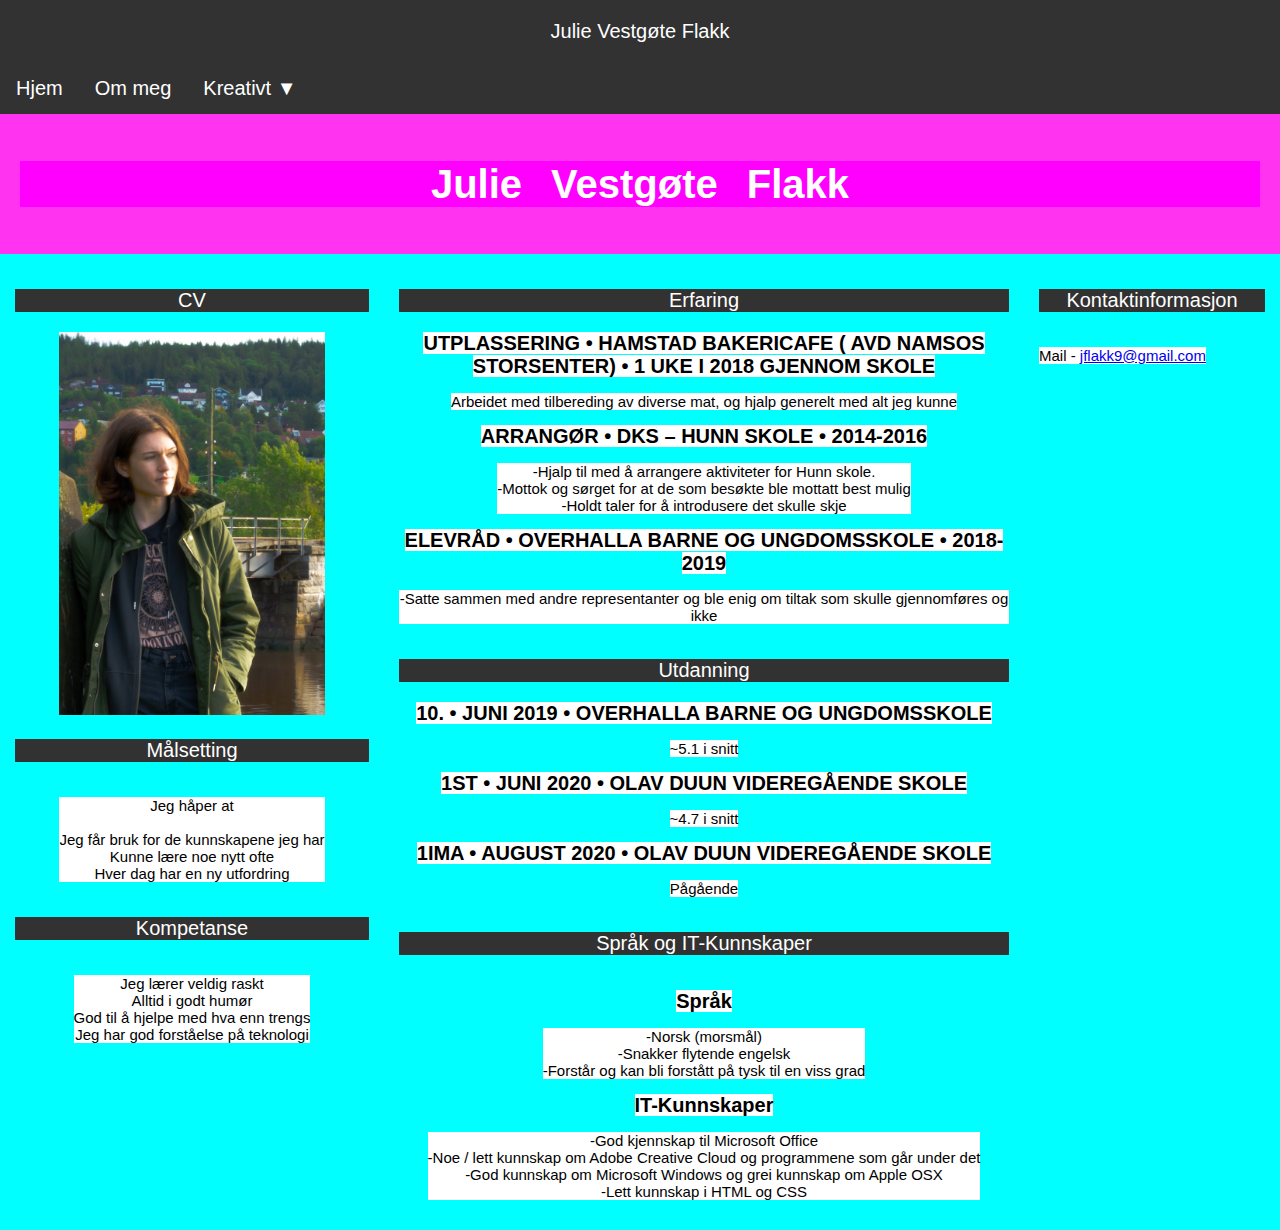
<file: CV elns/cv.html>
<!doctype html>
<html>
<head>
	<title> CV </title>
	<meta charset="UTF-8">
	<link rel="stylesheet" href="https://tragnet.github.io/stylesheet.css">
	<link rel="icon" href="https://cdn.discordapp.com/emojis/743902531541008545.png">
</head>
<body>
<div class="navbar">
<center>
<p>Julie Vestgøte Flakk</p>
  <a href="https://tragnet.github.io/">Hjem</a>
  <a href="https://tragnet.github.io/om%20meg/om%20meg.html">Om meg</a>
  <div class="dropdown">
    <button class="dropbtn">Kreativt ▼ 
      <i class="fa fa-caret-down"></i>
    </button>
    <div class="dropdown-content">
      <a href="https://tragnet.github.io/Foto/foto.html">Foto</a>
      <a href="https://tragnet.github.io/photoshop/photoshop.html">Photoshop</a>
      <a href="https://www.youtube.com/channel/UCLQA65qYq-9nRMsp4EmwH2w">Youtube</a>
    </div>
  </div> 
  </center>
</div>
<div class="header">
	<center>
	<h1 class="pog">
Julie⠀Vestgøte⠀Flakk
	</h1>
	</center>
</div>
	
			<div class="col-1">
	<p>CV</p>
		<center><img src="Meg.jpg" alt="poggers" style="width:75%;height:100%;"></center> 
	<p>Målsetting</p>
	<center><p class="avsnitt">Jeg håper at<br><br>Jeg får bruk for de kunnskapene jeg har<br>Kunne lære noe nytt ofte<br>Hver dag har en ny utfordring</p></center>

	<p> Kompetanse </p>
	<center><p class="avsnitt"> Jeg lærer veldig raskt<br>Alltid i godt humør<br>God til å hjelpe med hva enn trengs<br>Jeg har god forståelse på teknologi</p></center>
			</div>
		<div class="col-2">
	<center>
		<p>Erfaring</p>
	
	<strong>UTPLASSERING • HAMSTAD BAKERICAFE ( AVD NAMSOS STORSENTER) • 1 UKE I 2018 GJENNOM SKOLE</strong><br>
	<p class="avsnitt">Arbeidet med tilbereding av diverse mat, og hjalp generelt med alt jeg kunne</p><br>
	<strong>ARRANGØR • DKS – HUNN SKOLE • 2014-2016</strong><br>
	<p class="avsnitt">-Hjalp til med å arrangere aktiviteter for Hunn skole. <br>-Mottok og sørget for at de som besøkte ble mottatt best mulig<br>-Holdt taler for å introdusere det skulle skje</p><br>
	<strong> 
	ELEVRÅD • OVERHALLA BARNE OG UNGDOMSSKOLE • 2018-2019
	</strong><br>
	<p class="avsnitt">-Satte sammen med andre representanter og ble enig om tiltak som skulle gjennomføres og ikke</p><br>
	
		<p>Utdanning</p>
	
	<strong>10. • JUNI 2019 • OVERHALLA BARNE OG UNGDOMSSKOLE</strong><br>
	<p class="avsnitt"> ~5.1 i snitt</p><br>
	<strong> 1ST • JUNI 2020 • OLAV DUUN VIDEREGÅENDE SKOLE </strong><br>
	<p class="avsnitt"> ~4.7 i snitt </p><br>
	<strong> 1IMA • AUGUST 2020 • OLAV DUUN VIDEREGÅENDE SKOLE </strong><br>
	<p class="avsnitt"> Pågående </p><br>
	
		<p> Språk og IT-Kunnskaper </p><br>
		<strong>Språk</strong><br>
		<p class="avsnitt">-Norsk (morsmål)<br>-Snakker flytende engelsk<br>-Forstår og kan bli forstått på tysk til en viss grad</p><br>
		<strong>IT-Kunnskaper</strong><br>
		<p class="avsnitt">-God kjennskap til Microsoft Office<br>-Noe / lett kunnskap om Adobe Creative Cloud og programmene som går under det<br>-God kunnskap om Microsoft Windows og grei kunnskap om Apple OSX<br>-Lett kunnskap i HTML og CSS</p><br>
</center>
	</div>
<div class="col-3">
	<p>Kontaktinformasjon</p>
	<p class="avsnitt"> Mail - <a href="mailto:jflakk9@gmail.com"> jflakk9@gmail.com </a> </p>
	<!-- <p class="avsnitt"> Twitter <a href="https://twitter.com/traagnet "target="_blank"> @traagnet </a> </p> --->
</div>
</body>
</html>
</file>
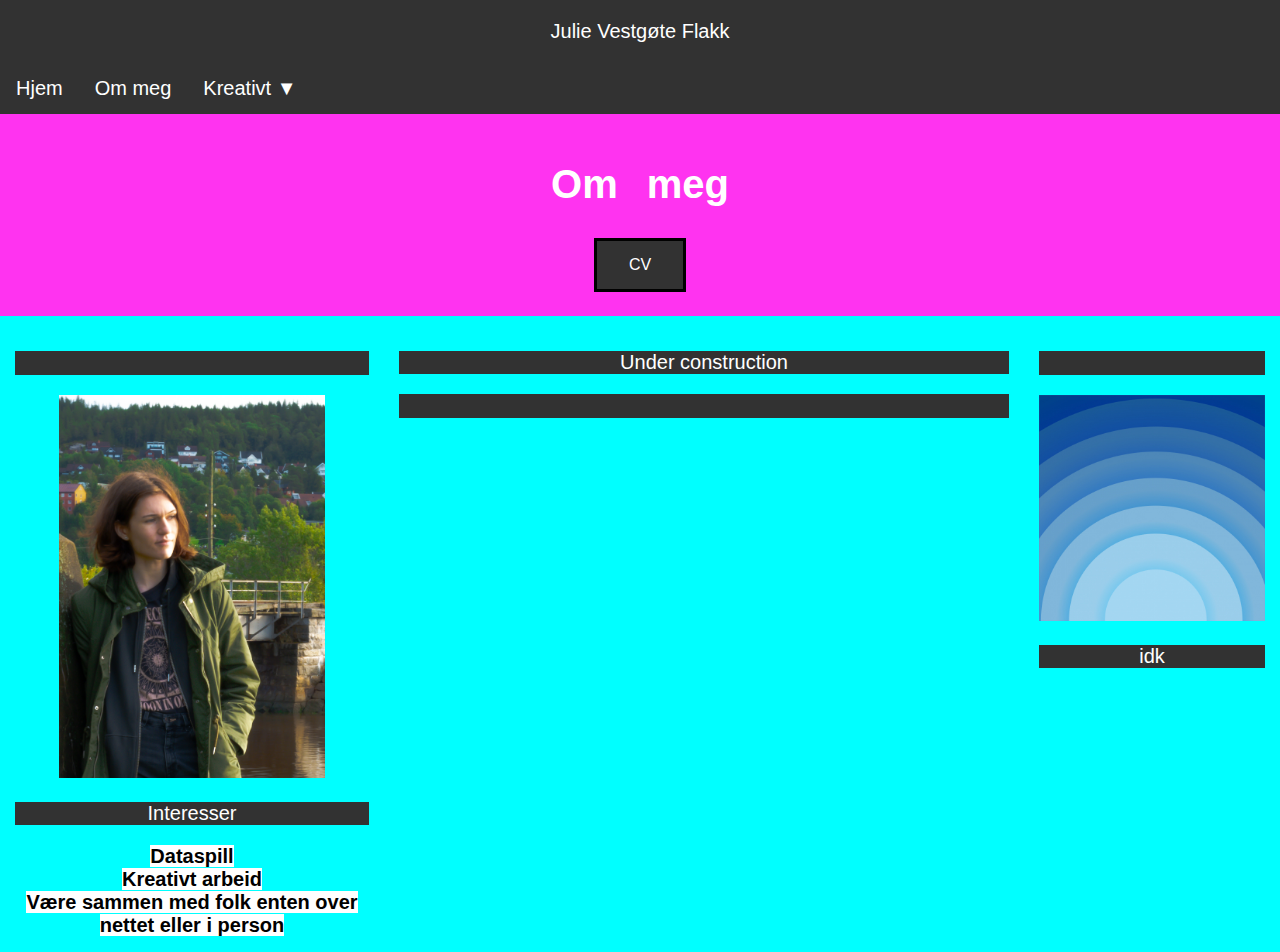
<file: om meg/om meg.html>
<!doctype html>
<html>
<head>
	<title> Om meg </title>
	<meta charset="UTF-8">
	<link rel="stylesheet" href="https://tragnet.github.io/stylesheet.css">
	<link rel="icon" href="https://cdn.discordapp.com/emojis/743902531541008545.png">
</head>
<body>
<div class="navbar">
<center>
<p>Julie Vestgøte Flakk</p>
  <a href="https://tragnet.github.io/">Hjem</a>
  <a href="https://tragnet.github.io/om%20meg/om%20meg.html">Om meg</a>
  <div class="dropdown">
    <button class="dropbtn">Kreativt ▼ 
      <i class="fa fa-caret-down"></i>
    </button>
    <div class="dropdown-content">
      <a href="https://tragnet.github.io/Foto/foto.html">Foto</a>
      <a href="https://tragnet.github.io/photoshop/photoshop.html">Photoshop</a>
      <a href="https://www.youtube.com/channel/UCLQA65qYq-9nRMsp4EmwH2w">Youtube</a>
    </div>
  </div> 
  </center>
</div>
	<div class="header">
	<h1>
	Om⠀meg
	</h1>
		<button class="button button3"onclick="location.href='https://tragnet.github.io/CV%20elns/cv.html'" type="button">
         CV</button>
			</div>
<div class="col-1">
	<p>
	⠀
	</p>
	<center>	<img src="Meg.jpg" alt="poggers" style="width:75%;height:100%;"> </center>
	<p>
	Interesser
	</p><center>
	<strong style="small">
	Dataspill<br>
	Kreativt arbeid<br>
	Være sammen med folk enten over nettet eller i person<br>
	</strong></center>
	</div>
	<div class="col-2">
	<center>
	<!-- <p> Famous Quotes </p>
	<strong class="medium"> Jeg liker iste veldig godt, kanskje litt for mye<br>-Julie Vestgøte Flakk | 18/9/2020 17:49<br><br>Hælvette asså<br> -Julie Vestgøte Flakk | 20/9/2020 02:14</strong>
	<p> ⠀</p> -->
	<p>Under construction</p>
	<p> ⠀</p>
		</center>
			</div>

<div class="col-3">
	<p> ⠀ </p>
	 <img src="hahafunny.jpg" alt="Cool shit idk" style="width:100%;height:100%;"> 
		<p class="bread">
		idk
		<p>
</div>
</body>
</html>
</file>
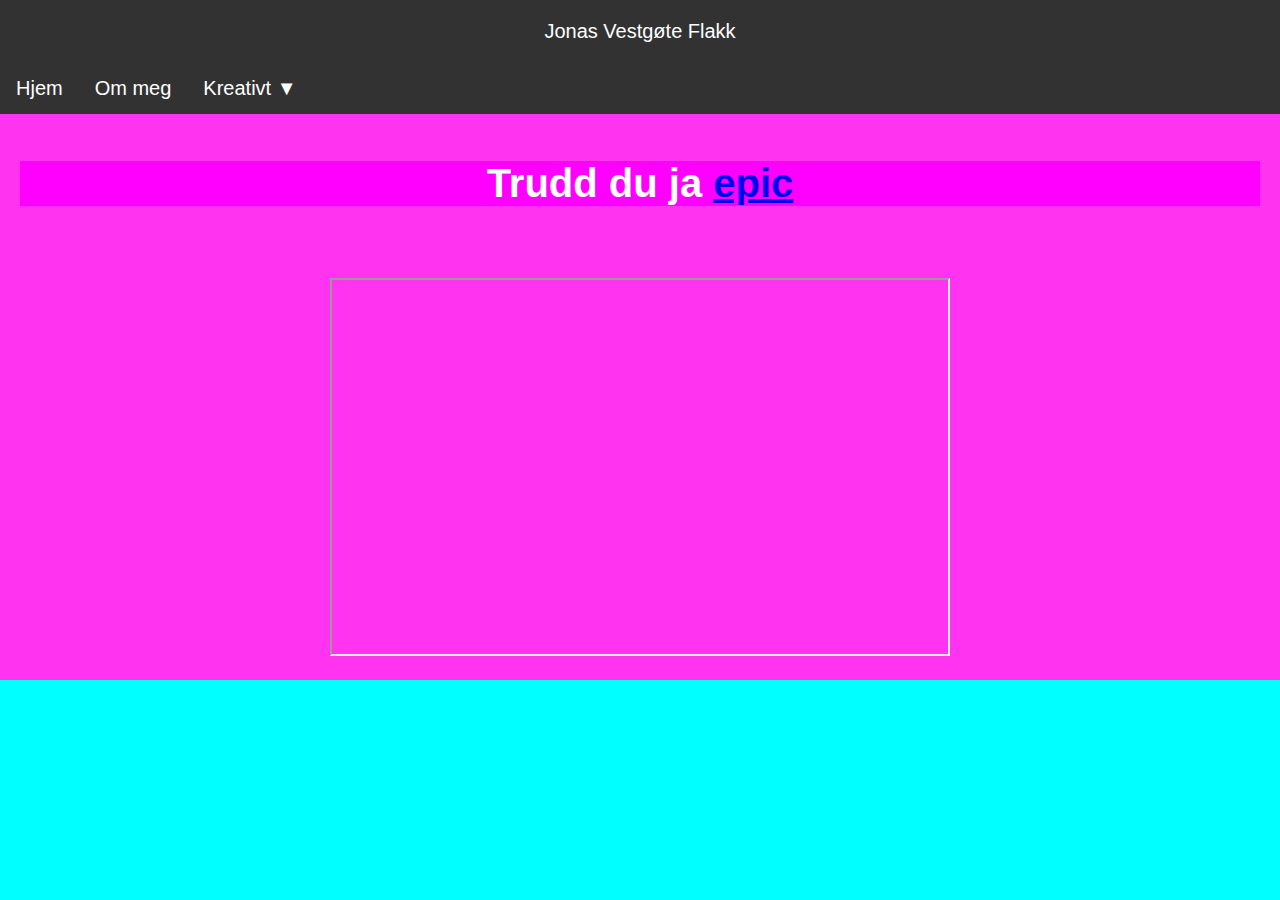
<file: passordsamling/passordsamling.html>
<!doctype html>
<html>
<head>
	<title> Passordsamling </title>
	<meta charset="UTF-8">
	<link rel="stylesheet" href="https://tragnet.github.io/stylesheet.css">
	<link rel="icon" href="https://cdn.discordapp.com/emojis/743902531541008545.png">
</head>
<body>
<div class="navbar">
<center>
<p>Jonas Vestgøte Flakk</p>
  <a href="https://tragnet.github.io/">Hjem</a>
  <a href="https://tragnet.github.io/om%20meg/om%20meg.html">Om meg</a>
  <div class="dropdown">
    <button class="dropbtn">Kreativt ▼ 
      <i class="fa fa-caret-down"></i>
    </button>
    <div class="dropdown-content">
      <a href="https://tragnet.github.io/Foto/foto.html">Foto</a>
      <a href="https://tragnet.github.io/photoshop/photoshop.html">Photoshop</a>
      <a href="https://www.youtube.com/channel/UCLQA65qYq-9nRMsp4EmwH2w">Youtube</a>
    </div>
  </div> 
  </center>
</div>
<div class="header">
	<center>
	<h1 class="pog">
		Trudd du ja <a href="https://clips.twitch.tv/SlickAuspiciousClintmullinsSoonerLater">epic</a>
	</h1>
	<br>
	<br>
	<br>
<iframe src="https://clips.twitch.tv/embed?clip=SlickAuspiciousClintmullinsSoonerLater
	     frameborder="0" 
	     allowfullscreen="true" 
	     scrolling="no" height="378" 
	     width="620">
</iframe>
	</center>
<div style="background-image: url('background1.jpg');"> 
</div>
</div>
</body>
</html>
</file>
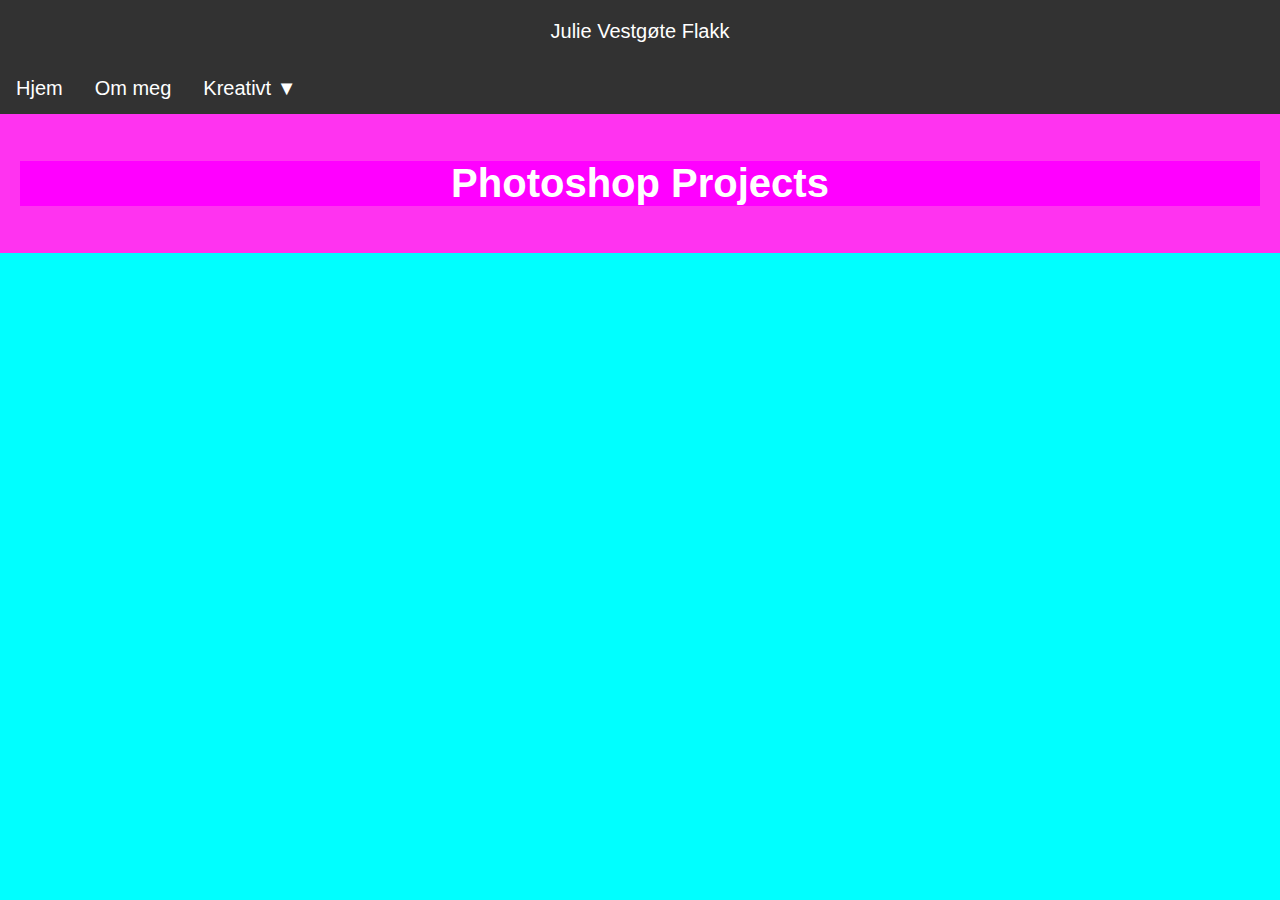
<file: photoshop/photoshop.html>
<!doctype html>
<html>
<head>
	<title> Photoshop </title>
	<meta charset="UTF-8">
	<link rel="stylesheet" href="https://tragnet.github.io/stylesheet.css">
	<link rel="icon" href="https://cdn.discordapp.com/emojis/743902531541008545.png">
</head>
<body>
<div class="navbar">
<center>
<p>Julie Vestgøte Flakk</p>
  <a href="https://tragnet.github.io/">Hjem</a>
  <a href="https://tragnet.github.io/om%20meg/om%20meg.html">Om meg</a>
  <div class="dropdown">
    <button class="dropbtn">Kreativt ▼ 
      <i class="fa fa-caret-down"></i>
    </button>
    <div class="dropdown-content">
      <a href="https://tragnet.github.io/Foto/foto.html">Foto</a>
      <a href="https://tragnet.github.io/photoshop/photoshop.html">Photoshop</a>
      <a href="https://www.youtube.com/channel/UCLQA65qYq-9nRMsp4EmwH2w">Youtube</a>
    </div>
  </div> 
  </center>
</div>
<div class="header">
	<center>
	<h1 class="pog">
Photoshop Projects
	</h1>
	</center>
</div>
<center>
	<!--<center><img src="Leaning tower of lizard.png" alt="he do be walkin doe" width="1000" height="600"> --> </center>
	</center>
</body>
<br>
<br>
	<html>
<body>
<center>

<!--<form>
  <input type="button" value="end the universe" onclick="msg()">
</form> -->

<script>
function msg() {
  alert("what have you done oh no oh shit please go back everything is ruined its all your fault");
}

</script>

</center>
</body>
</html>
</file>
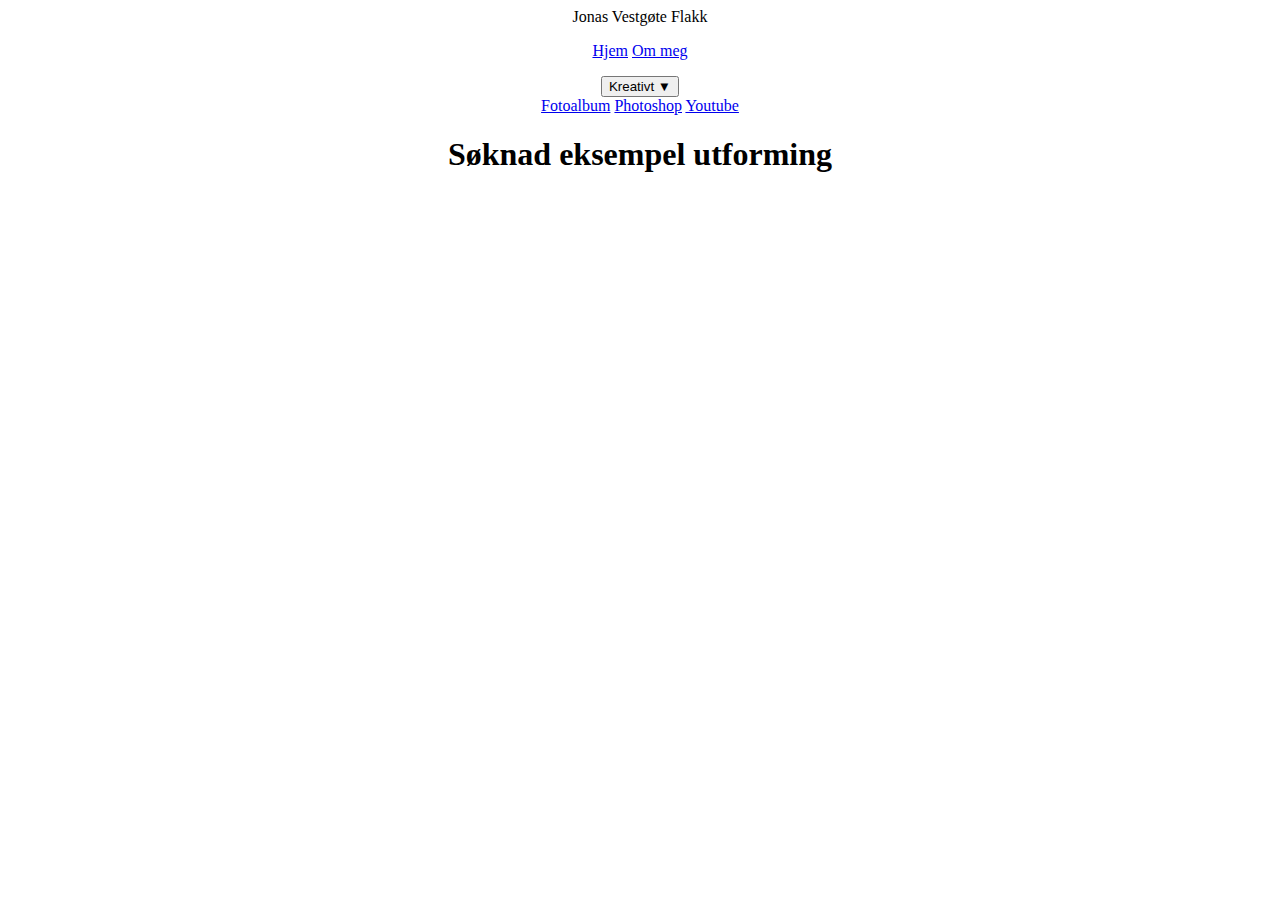
<file: Søknad side temp/soknad.html>
<html>
<head>
	<title> Photoshop </title>
	<meta charset="UTF-8">
	<link rel="stylesheet" href=file:///C:/Users/jflak/OneDrive%20-%20Tr%C3%B8ndelag%20fylkeskommune/Skole/web/stylesheet.css>
	<link rel="icon" href="https://cdn.discordapp.com/emojis/743902531541008545.png">
</head>
<body>
<div class="navbar">
<center>
<p>Jonas Vestgøte Flakk<p>
  <a href="file:///C:/Users/jflak/OneDrive%20-%20Tr%C3%B8ndelag%20fylkeskommune/Skole/web/index.html">Hjem</a>
  <a href="file:///C:/Users/jflak/OneDrive%20-%20Tr%C3%B8ndelag%20fylkeskommune/Skole/web/om%20meg/om%20meg.html">Om meg</a>
  <div class="dropdown">
    <button class="dropbtn">Kreativt ▼ 
      <i class="fa fa-caret-down"></i>
    </button>
    <div class="dropdown-content">
      <a href="file:///C:/Users/jflak/OneDrive%20-%20Tr%C3%B8ndelag%20fylkeskommune/Skole/web/Foto/index.html">Fotoalbum</a>
      <a href="file:///C:/Users/jflak/OneDrive%20-%20Tr%C3%B8ndelag%20fylkeskommune/Skole/web/photoshop/index.html">Photoshop</a>
      <a href="https://www.youtube.com/channel/UCLQA65qYq-9nRMsp4EmwH2w">Youtube</a>
    </div>
  </div> 
  </center>
</div>
<div class="header">
	<center>
	<h1 class="pog">
Søknad eksempel utforming
	</h1>
</div>

</center>
</body>
</html>
</file>
